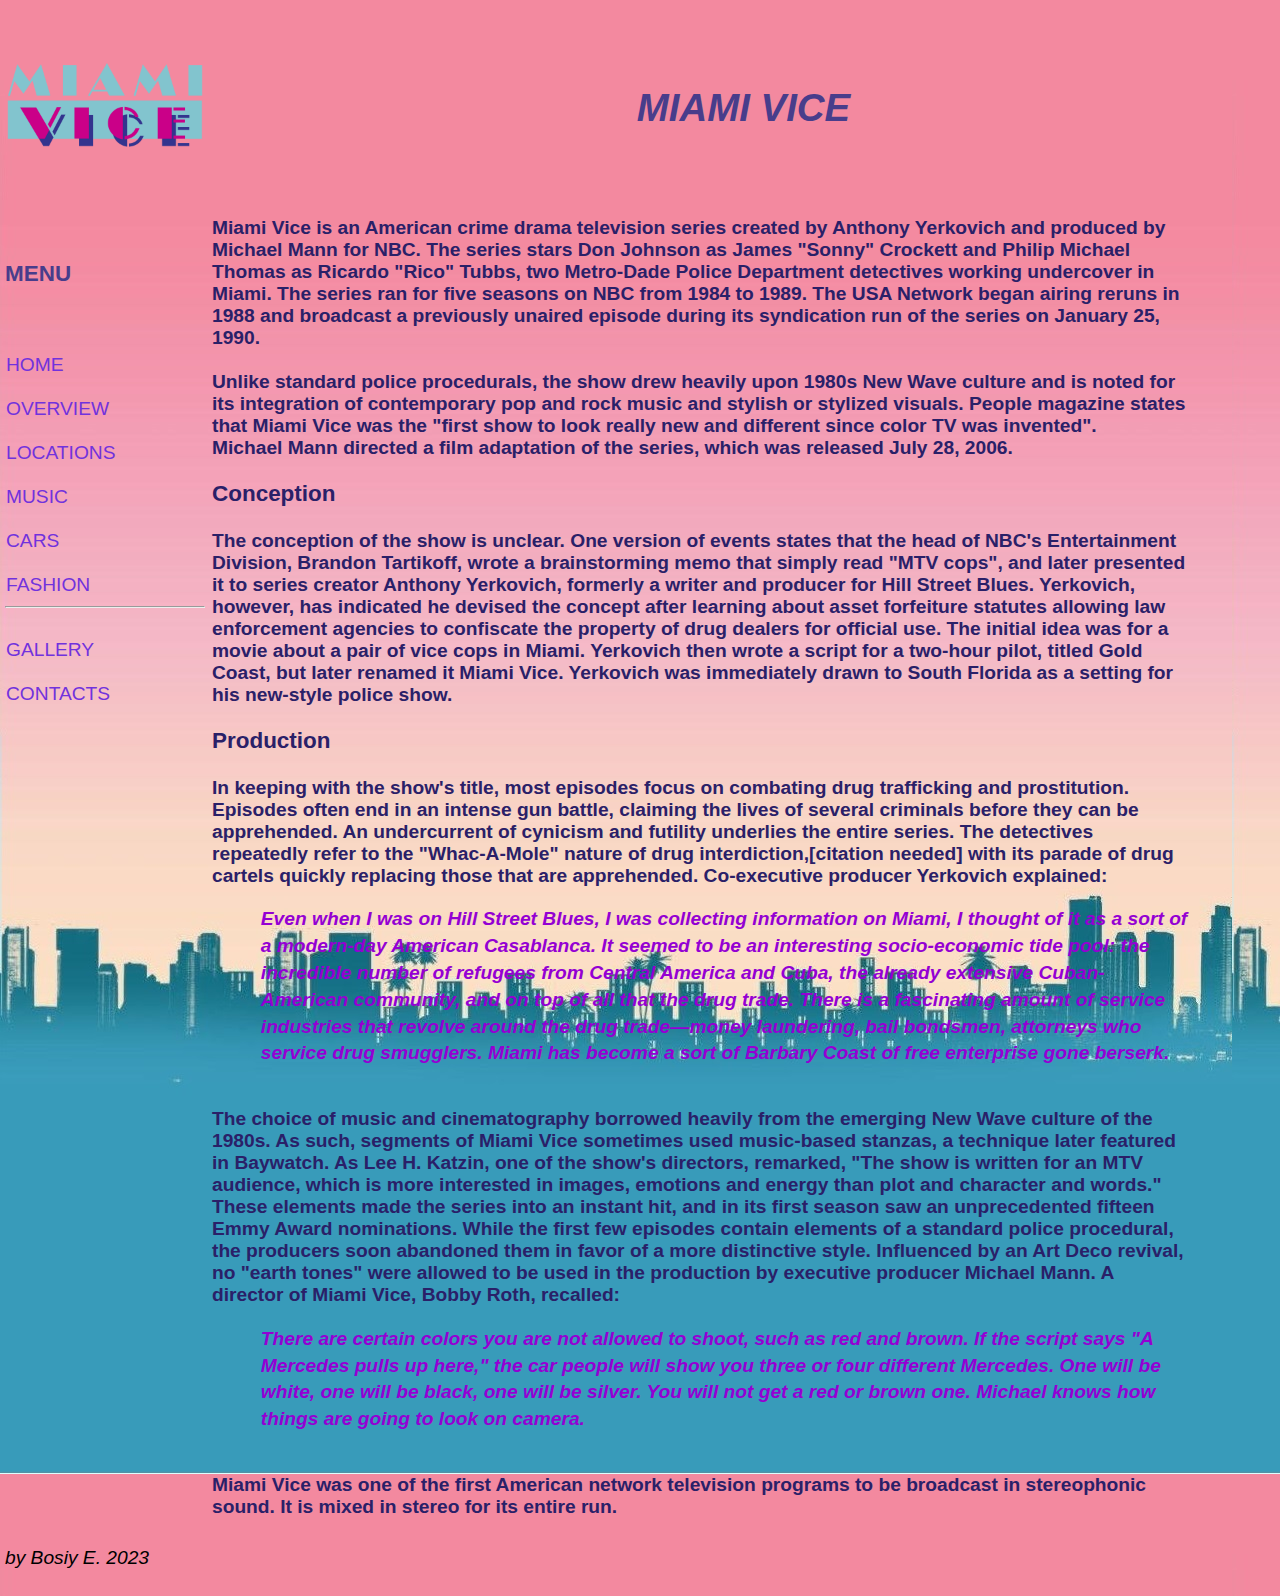
<file: index.html>
<!DOCTYPE html>
<html lang="en">
<head>
    <meta charset="UTF-8">
    <meta name="viewport" content="width=device-width, initial-scale=1.0">
    <title>Miami Vice</title>
    <link href="./style.css" type="text/css" rel="stylesheet">
</head>

<body background="./imeges/BG.jpg" text="#FFFFFF" link="#cc9900" vlink="#cccc00">
    <TABLE BORDER=0 ALIGN=CENTER WIDTH= "100%" HEIGHT= "800" CELLPADDING=2 CELLSPACING=3>
    <TR  HEIGHT= "100">  
        <TH WIDTH= "50"><img src="./imeges/logo.png" width="200" height="200"></TH> 
        <TH COLSPAN=2 style="font-style: italic; color: darkslateblue;"><h1>MIAMI VICE</h1></TH> 
    </TR>
    <TR  HEIGHT= "400"> 
    <TD VALIGN="TOP" style="color: darkslateblue;"><br> <h3>MENU</h3></br>
        <br> <A href= "./index.html">HOME</A></br>
        <br> <A href= "./pages/overview.html">OVERVIEW</A></br>
        <br> <A href= "./pages/locations.html">LOCATIONS</A></br>
        <br> <A href= "./pages/music.html">MUSIC</A></br>
        <br> <A href= "./pages/cars.html">CARS</A></br>
        <br> <A href= "./pages/fashion.html">FASHION</A></br>
        <HR size=2 width=?100%?>
        <br> <A href= "./pages/gallery.html">GALLERY</A></br>
        <br> <A href= "./pages/contacts.html">CONTACTS</A></br>
    </TD> 
        <TH style="color: rgb(42, 32, 104); text-align: left;"> 
        Miami Vice is an American crime drama television series created by Anthony Yerkovich and produced by Michael Mann for NBC. The series stars Don Johnson as James "Sonny" Crockett and Philip Michael Thomas as Ricardo "Rico" Tubbs, two Metro-Dade Police Department detectives working undercover in Miami. The series ran for five seasons on NBC from 1984 to 1989. The USA Network began airing reruns in 1988 and broadcast a previously unaired episode during its syndication run of the series on January 25, 1990.
        <br>
        <br>
        Unlike standard police procedurals, the show drew heavily upon 1980s New Wave culture and is noted for its integration of contemporary pop and rock music and stylish or stylized visuals. People magazine states that Miami Vice was the "first show to look really new and different since color TV was invented".
        <br>
        Michael Mann directed a film adaptation of the series, which was released July 28, 2006.
        <br>
        <h3>Conception</h3> 
        The conception of the show is unclear. One version of events states that the head of NBC's Entertainment Division, Brandon Tartikoff, wrote a brainstorming memo that simply read "MTV cops", and later presented it to series creator Anthony Yerkovich, formerly a writer and producer for Hill Street Blues. Yerkovich, however, has indicated he devised the concept after learning about asset forfeiture statutes allowing law enforcement agencies to confiscate the property of drug dealers for official use. The initial idea was for a movie about a pair of vice cops in Miami. Yerkovich then wrote a script for a two-hour pilot, titled Gold Coast, but later renamed it Miami Vice. Yerkovich was immediately drawn to South Florida as a setting for his new-style police show.
        <br>
        <h3>Production</h3>
        In keeping with the show's title, most episodes focus on combating drug trafficking and prostitution. Episodes often end in an intense gun battle, claiming the lives of several criminals before they can be apprehended. An undercurrent of cynicism and futility underlies the entire series. The detectives repeatedly refer to the "Whac-A-Mole" nature of drug interdiction,[citation needed] with its parade of drug cartels quickly replacing those that are apprehended. Co-executive producer Yerkovich explained:
        <br>
        <p style="color:darkviolet; padding-left: 5%; font-style: italic;">Even when I was on Hill Street Blues, I was collecting information on Miami, I thought of it as a sort of a modern-day American Casablanca. It seemed to be an interesting socio-economic tide pool: the incredible number of refugees from Central America and Cuba, the already extensive Cuban-American community, and on top of all that the drug trade. There is a fascinating amount of service industries that revolve around the drug trade—money laundering, bail bondsmen, attorneys who service drug smugglers. Miami has become a sort of Barbary Coast of free enterprise gone berserk.</p>
        <br>
        The choice of music and cinematography borrowed heavily from the emerging New Wave culture of the 1980s. As such, segments of Miami Vice sometimes used music-based stanzas, a technique later featured in Baywatch. As Lee H. Katzin, one of the show's directors, remarked, "The show is written for an MTV audience, which is more interested in images, emotions and energy than plot and character and words." These elements made the series into an instant hit, and in its first season saw an unprecedented fifteen Emmy Award nominations. While the first few episodes contain elements of a standard police procedural, the producers soon abandoned them in favor of a more distinctive style. Influenced by an Art Deco revival, no "earth tones" were allowed to be used in the production by executive producer Michael Mann. A director of Miami Vice, Bobby Roth, recalled:
        <br>
        <p style="color:darkviolet; padding-left: 5%; font-style: italic;">There are certain colors you are not allowed to shoot, such as red and brown. If the script says "A Mercedes pulls up here," the car people will show you three or four different Mercedes. One will be white, one will be black, one will be silver. You will not get a red or brown one. Michael knows how things are going to look on camera.</p>
        <br>
        Miami Vice was one of the first American network television programs to be broadcast in stereophonic sound. It is mixed in stereo for its entire run.
        <br>
        </TH> <TD WIDTH= "80">

    </TD> </TR>
<TR  HEIGHT= "50"> 
    <TD COLSPAN=5 VALIGN="TOP" style="color: rgb(0, 0, 0); font-style: italic;"><br>by Bosiy E. 2023
        <br>
        <br>    
    </TD> 
 </TR>
</TABLE>
</BODY>
</HTML>
</file>
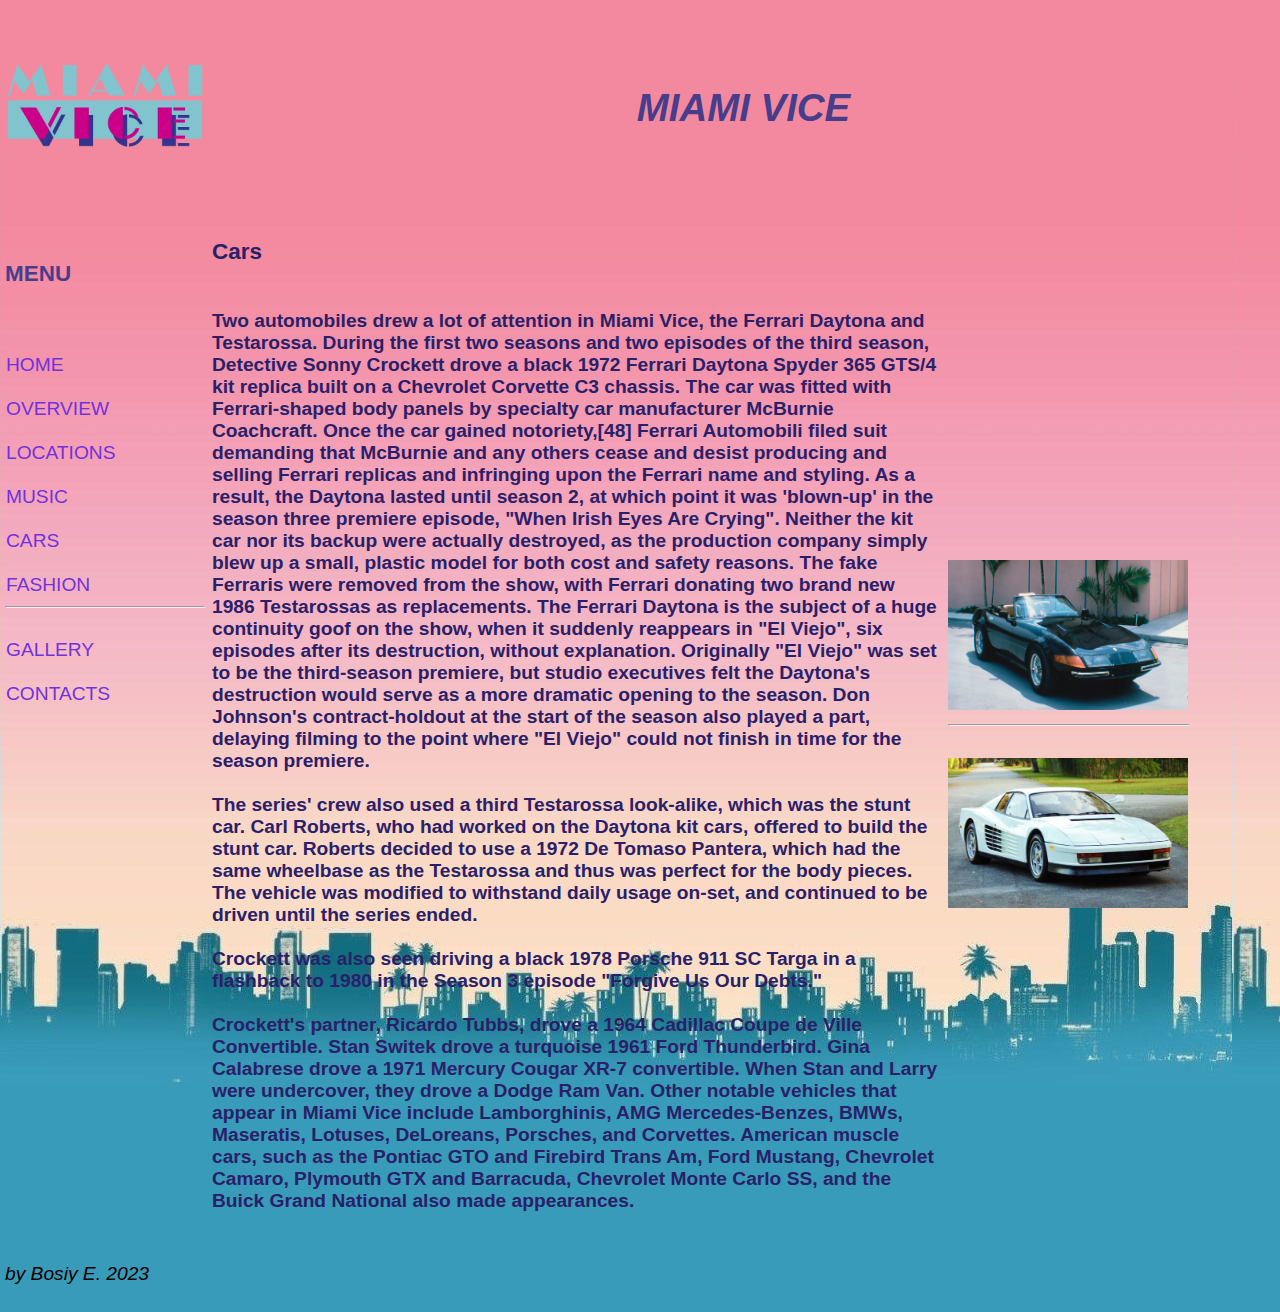
<file: pages/cars.html>
<!DOCTYPE html>
<html lang="en">
<head>
    <meta charset="UTF-8">
    <meta name="viewport" content="width=device-width, initial-scale=1.0">
    <title>Miami Vice</title>
    <link href="../style.css" type="text/css" rel="stylesheet">
</head>

<body background="../imeges/BG.jpg" text="#FFFFFF" link="#cc9900" vlink="#cccc00">
    <TABLE BORDER=0 ALIGN=CENTER WIDTH= "100%" HEIGHT= "800" CELLPADDING=2 CELLSPACING=3>
<TR  HEIGHT= "100">  
        <TH WIDTH= "50"><img src="../imeges/logo.png" width="200" height="200"></TH> 
        <TH COLSPAN=3 style="font-style: italic; color: darkslateblue;"><h1>MIAMI VICE</h1></TH> 
</TR>
<TR  HEIGHT= "400"> 
    <TD VALIGN="TOP" style="color: darkslateblue;"><br> <h3>MENU</h3></br>
        <br> <A href= "../index.html">HOME</A></br>
        <br> <A href= "../pages/overview.html">OVERVIEW</A></br>
        <br> <A href= "../pages/locations.html">LOCATIONS</A></br>
        <br> <A href= "../pages/music.html">MUSIC</A></br>
        <br> <A href= "../pages/cars.html">CARS</A></br>
        <br> <A href= "../pages/fashion.html">FASHION</A></br>
        <HR size=2 width=?100%?>
        <br> <A href= "../pages/gallery.html">GALLERY</A></br>
        <br> <A href= "../pages/contacts.html">CONTACTS</A></br>
    </TD> 
    <TH style="color: rgb(42, 32, 104); text-align: left;"> <h3>Cars</h3>
        <br>
        Two automobiles drew a lot of attention in Miami Vice, the Ferrari Daytona and Testarossa. During the first two seasons and two episodes of the third season, Detective Sonny Crockett drove a black 1972 Ferrari Daytona Spyder 365 GTS/4 kit replica built on a Chevrolet Corvette C3 chassis. The car was fitted with Ferrari-shaped body panels by specialty car manufacturer McBurnie Coachcraft. Once the car gained notoriety,[48] Ferrari Automobili filed suit demanding that McBurnie and any others cease and desist producing and selling Ferrari replicas and infringing upon the Ferrari name and styling. As a result, the Daytona lasted until season 2, at which point it was 'blown-up' in the season three premiere episode, "When Irish Eyes Are Crying". Neither the kit car nor its backup were actually destroyed, as the production company simply blew up a small, plastic model for both cost and safety reasons. The fake Ferraris were removed from the show, with Ferrari donating two brand new 1986 Testarossas as replacements. The Ferrari Daytona is the subject of a huge continuity goof on the show, when it suddenly reappears in "El Viejo", six episodes after its destruction, without explanation. Originally "El Viejo" was set to be the third-season premiere, but studio executives felt the Daytona's destruction would serve as a more dramatic opening to the season. Don Johnson's contract-holdout at the start of the season also played a part, delaying filming to the point where "El Viejo" could not finish in time for the season premiere.
        <br>
        <br>
        The series' crew also used a third Testarossa look-alike, which was the stunt car. Carl Roberts, who had worked on the Daytona kit cars, offered to build the stunt car. Roberts decided to use a 1972 De Tomaso Pantera, which had the same wheelbase as the Testarossa and thus was perfect for the body pieces. The vehicle was modified to withstand daily usage on-set, and continued to be driven until the series ended.
        <br>
        <br>
        Crockett was also seen driving a black 1978 Porsche 911 SC Targa in a flashback to 1980 in the Season 3 episode "Forgive Us Our Debts."
        <br>
        <br>
        Crockett's partner, Ricardo Tubbs, drove a 1964 Cadillac Coupe de Ville Convertible. Stan Switek drove a turquoise 1961 Ford Thunderbird. Gina Calabrese drove a 1971 Mercury Cougar XR-7 convertible. When Stan and Larry were undercover, they drove a Dodge Ram Van. Other notable vehicles that appear in Miami Vice include Lamborghinis, AMG Mercedes-Benzes, BMWs, Maseratis, Lotuses, DeLoreans, Porsches, and Corvettes. American muscle cars, such as the Pontiac GTO and Firebird Trans Am, Ford Mustang, Chevrolet Camaro, Plymouth GTX and Barracuda, Chevrolet Monte Carlo SS, and the Buick Grand National also made appearances.
        <br>
        <br>
    </TH> 
    <th width="100"> 
    <br>
    <img src="../imeges/daytona.jpg" width="240" height="150">
    <br>
    <hr size="2" width="100%">
    <br>
    <img src="../imeges/testa.jpg" width="240" height="150">
    <br>
    </th>
    <TD WIDTH= "80">
    </TD> 
</TR>
<TR  HEIGHT= "50"> 
    <TD COLSPAN=5 VALIGN="TOP" style="color: rgb(0, 0, 0); font-style: italic;"><br>by Bosiy E. 2023
        <br>
        <br>    
        </TD> 
</TR>
</TABLE>
</BODY>
</HTML>
</file>
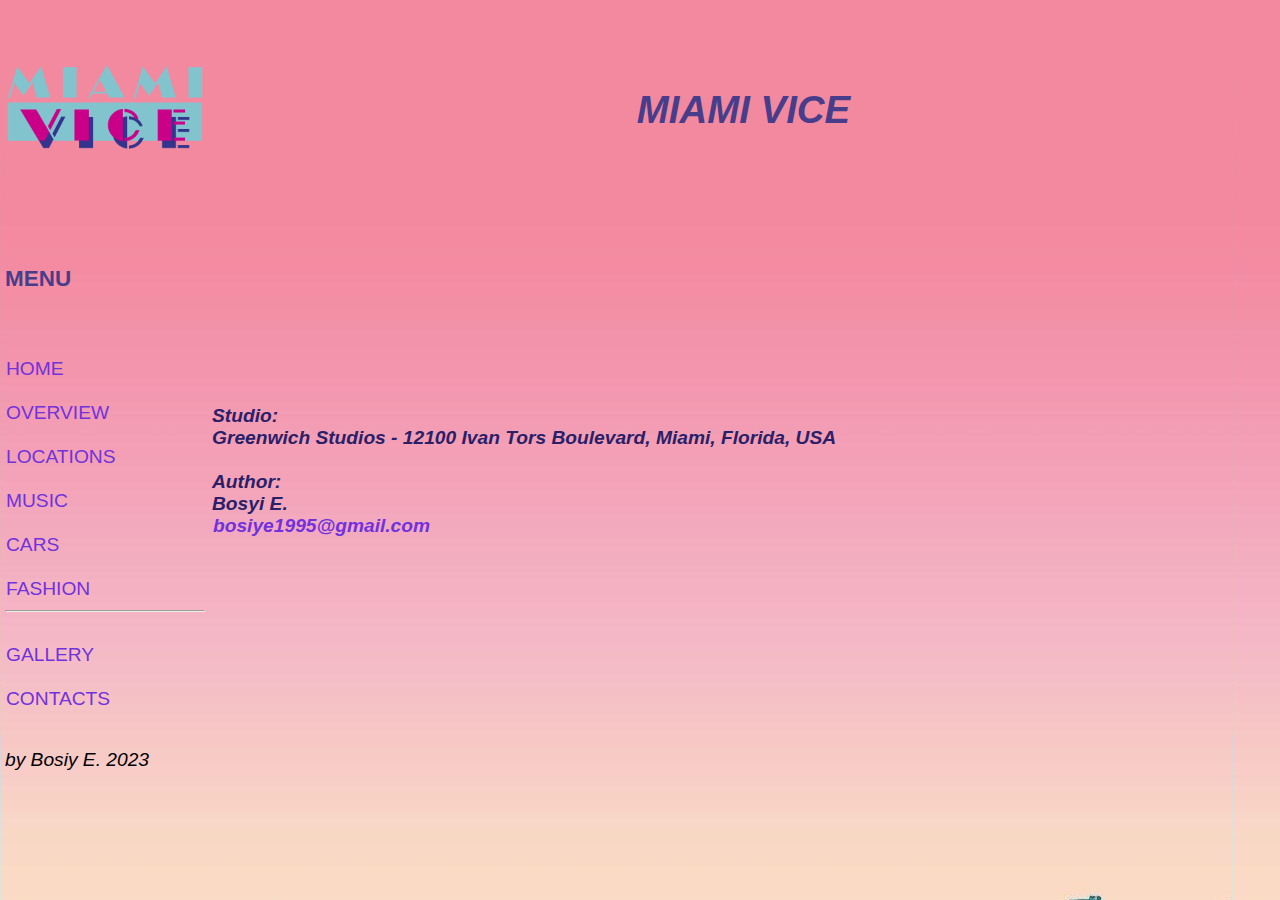
<file: pages/contacts.html>
<!DOCTYPE html>
<html lang="en">
<head>
    <meta charset="UTF-8">
    <meta name="viewport" content="width=device-width, initial-scale=1.0">
    <title>Miami Vice</title>
    <link href="../style.css" type="text/css" rel="stylesheet">
</head>

<body background="../imeges/BG.jpg" text="#FFFFFF" link="#cc9900" vlink="#cccc00">
    <TABLE BORDER=0 ALIGN=CENTER WIDTH= "100%" HEIGHT= "800" CELLPADDING=2 CELLSPACING=3>
    <TR  HEIGHT= "100">  
        <TH WIDTH= "50"><img src="../imeges/logo.png" width="200" height="200"></TH> 
        <TH COLSPAN=2 style="font-style: italic; color: darkslateblue;"><h1>MIAMI VICE</h1></TH> 
    </TR>
    <TR  HEIGHT= "400"> 
    <TD VALIGN="TOP" style="color: darkslateblue;"><br> <h3>MENU</h3></br>
        <br> <A href= "../index.html">HOME</A></br>
        <br> <A href= "../pages/overview.html">OVERVIEW</A></br>
        <br> <A href= "../pages/locations.html">LOCATIONS</A></br>
        <br> <A href= "../pages/music.html">MUSIC</A></br>
        <br> <A href= "../pages/cars.html">CARS</A></br>
        <br> <A href= "../pages/fashion.html">FASHION</A></br>
        <HR size=2 width=?100%?>
        <br> <A href= "../pages/gallery.html">GALLERY</A></br>
        <br> <A href= "../pages/contacts.html">CONTACTS</A></br>
    </TD> 
        <TH style="color: rgb(42, 32, 104); text-align: left;"> 
        <br>
        <address>
            Studio:
            <br>
            Greenwich Studios - 12100 Ivan Tors Boulevard, Miami, Florida, USA
            <br>
            <br>
            Author:
            <br>
            Bosyi E.
            <br>
            <a href="mailto:bosiye1995@gmail.com">bosiye1995@gmail.com</a>
        </address>
        <br>
        </TH> <TD WIDTH= "80">

    </TD> </TR>
<TR  HEIGHT= "50"> 
    <TD COLSPAN=5 VALIGN="TOP" style="color: rgb(0, 0, 0); font-style: italic;"><br>by Bosiy E. 2023
        <br>
        <br>    
        </TD> 
</TABLE>
</BODY>
</HTML>
</file>
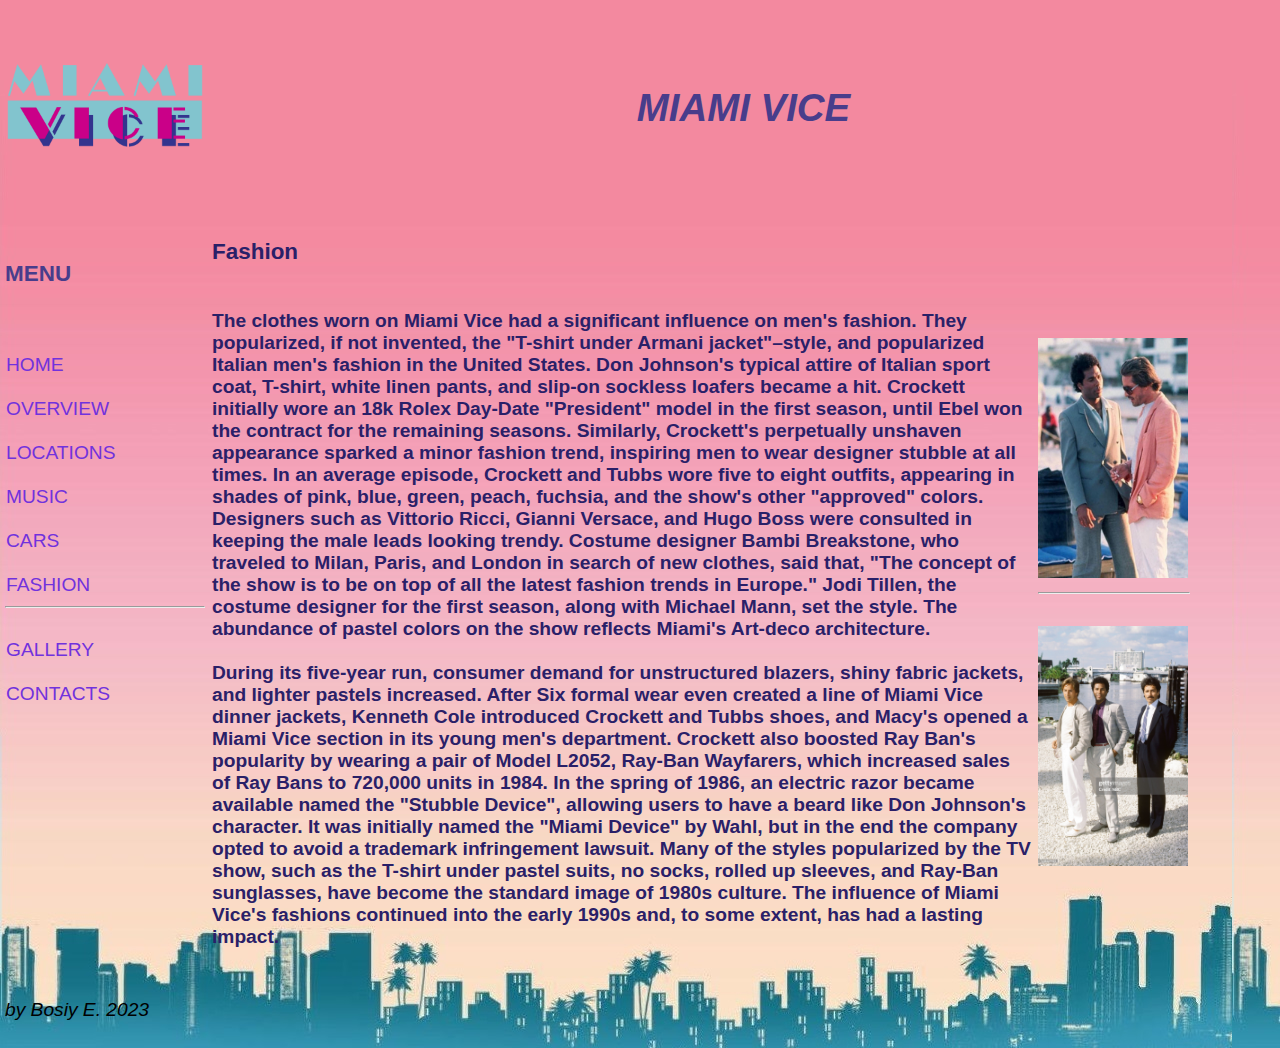
<file: pages/fashion.html>
<!DOCTYPE html>
<html lang="en">
<head>
    <meta charset="UTF-8">
    <meta name="viewport" content="width=device-width, initial-scale=1.0">
    <title>Miami Vice</title>
    <link href="../style.css" type="text/css" rel="stylesheet">
</head>

<body background="../imeges/BG.jpg" text="#FFFFFF" link="#cc9900" vlink="#cccc00">
    <TABLE BORDER=0 ALIGN=CENTER WIDTH= "100%" HEIGHT= "800" CELLPADDING=2 CELLSPACING=3>
    <TR  HEIGHT= "100">  
        <TH WIDTH= "50"><img src="../imeges/logo.png" width="200" height="200"></TH> 
        <TH COLSPAN=3 style="font-style: italic; color: darkslateblue;"><h1>MIAMI VICE</h1></TH> 
    </TR>
    <TR  HEIGHT= "400"> 
    <TD VALIGN="TOP" style="color: darkslateblue;"><br> <h3>MENU</h3></br>
        <br> <A href= "../index.html">HOME</A></br>
        <br> <A href= "../pages/overview.html">OVERVIEW</A></br>
        <br> <A href= "../pages/locations.html">LOCATIONS</A></br>
        <br> <A href= "../pages/music.html">MUSIC</A></br>
        <br> <A href= "../pages/cars.html">CARS</A></br>
        <br> <A href= "../pages/fashion.html">FASHION</A></br>
        <HR size=2 width=?100%?>
        <br> <A href= "../pages/gallery.html">GALLERY</A></br>
        <br> <A href= "../pages/contacts.html">CONTACTS</A></br>
    </TD> 
        <TH style="color: rgb(42, 32, 104); text-align: left;"> <h3>Fashion</h3>
            <br>
            The clothes worn on Miami Vice had a significant influence on men's fashion. They popularized, if not invented, the "T-shirt under Armani jacket"–style, and popularized Italian men's fashion in the United States. Don Johnson's typical attire of Italian sport coat, T-shirt, white linen pants, and slip-on sockless loafers became a hit. Crockett initially wore an 18k Rolex Day-Date "President" model in the first season, until Ebel won the contract for the remaining seasons. Similarly, Crockett's perpetually unshaven appearance sparked a minor fashion trend, inspiring men to wear designer stubble at all times. In an average episode, Crockett and Tubbs wore five to eight outfits, appearing in shades of pink, blue, green, peach, fuchsia, and the show's other "approved" colors. Designers such as Vittorio Ricci, Gianni Versace, and Hugo Boss were consulted in keeping the male leads looking trendy. Costume designer Bambi Breakstone, who traveled to Milan, Paris, and London in search of new clothes, said that, "The concept of the show is to be on top of all the latest fashion trends in Europe." Jodi Tillen, the costume designer for the first season, along with Michael Mann, set the style. The abundance of pastel colors on the show reflects Miami's Art-deco architecture.
            <br>
            <br>
            During its five-year run, consumer demand for unstructured blazers, shiny fabric jackets, and lighter pastels increased. After Six formal wear even created a line of Miami Vice dinner jackets, Kenneth Cole introduced Crockett and Tubbs shoes, and Macy's opened a Miami Vice section in its young men's department. Crockett also boosted Ray Ban's popularity by wearing a pair of Model L2052, Ray-Ban Wayfarers, which increased sales of Ray Bans to 720,000 units in 1984. In the spring of 1986, an electric razor became available named the "Stubble Device", allowing users to have a beard like Don Johnson's character. It was initially named the "Miami Device" by Wahl, but in the end the company opted to avoid a trademark infringement lawsuit. Many of the styles popularized by the TV show, such as the T-shirt under pastel suits, no socks, rolled up sleeves, and Ray-Ban sunglasses, have become the standard image of 1980s culture. The influence of Miami Vice's fashions continued into the early 1990s and, to some extent, has had a lasting impact.
            <br>
            <br>
        </TH>
        <th width="100"> 
            <br>
            <img src="../imeges/fash.jpg" width="150" height="240">
            <br>
            <hr size="2" width="100%">
            <br>
            <img src="../imeges/fash2.jpg" width="150" height="240">
            <br>
            </th> 
    <TD WIDTH= "80">
    </TD> </TR>
<TR  HEIGHT= "50"> 
    <TD COLSPAN=5 VALIGN="TOP" style="color: rgb(0, 0, 0); font-style: italic;"><br>by Bosiy E. 2023
        <br>
        <br>    
        </TD> 
</TR>
</TABLE>
</BODY>
</HTML>
</file>
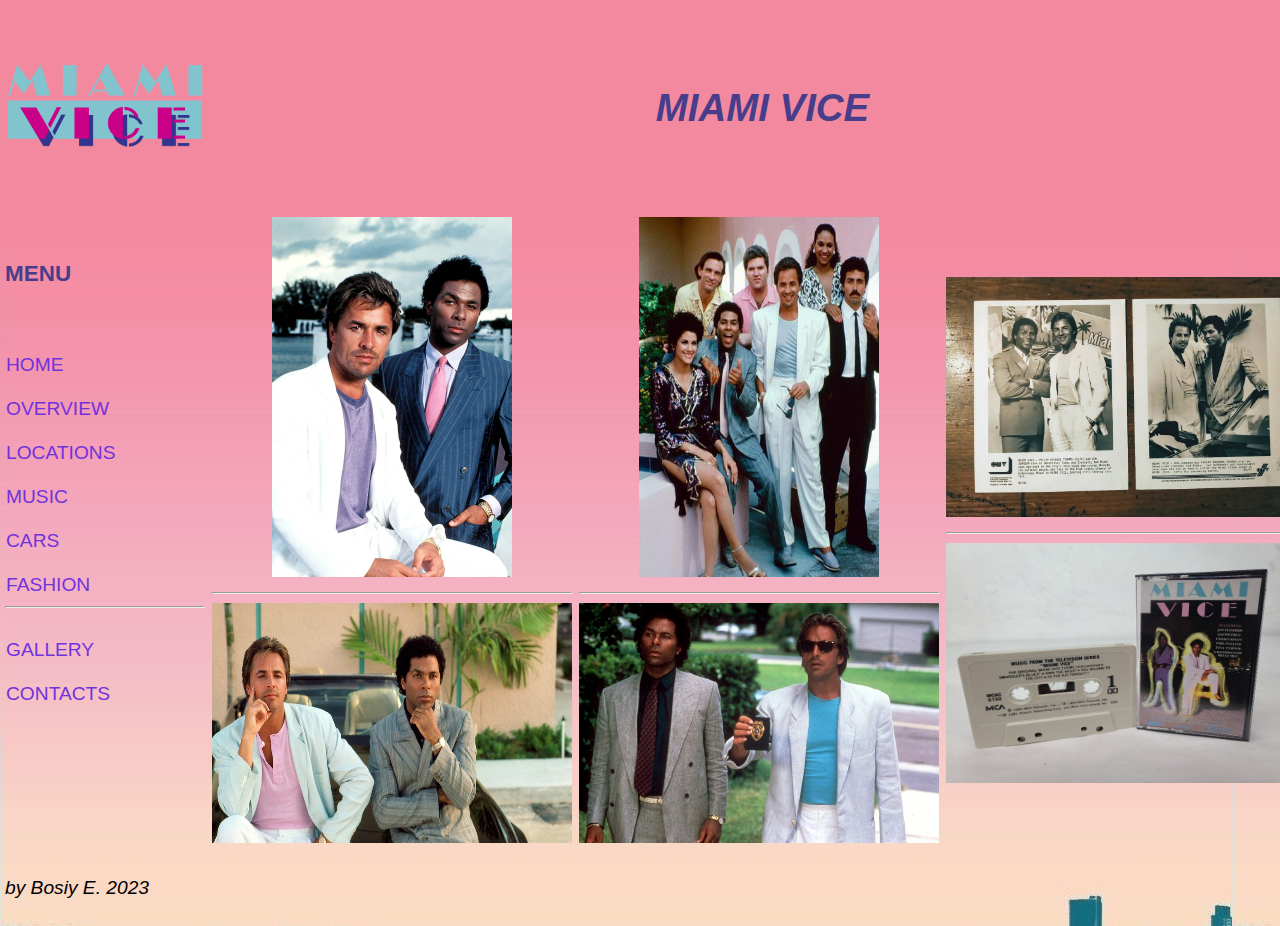
<file: pages/gallery.html>
<!DOCTYPE html>
<html lang="en">
<head>
    <meta charset="UTF-8">
    <meta name="viewport" content="width=device-width, initial-scale=1.0">
    <title>Miami Vice</title>
    <link href="../style.css" type="text/css" rel="stylesheet">
</head>

<body background="../imeges/BG.jpg" text="#FFFFFF" link="#cc9900" vlink="#cccc00">
    <TABLE BORDER=0 ALIGN=CENTER WIDTH= "100%" HEIGHT= "800" CELLPADDING=2 CELLSPACING=3>
    <TR  HEIGHT= "100">  
        <TH WIDTH= "50"><img src="../imeges/logo.png" width="200" height="200"></TH> 
        <TH COLSPAN=4 style="font-style: italic; color: darkslateblue;"><h1>MIAMI VICE</h1></TH> 
    </TR>
    <TR  HEIGHT= "400"> 
    <TD VALIGN="TOP" style="color: darkslateblue;"><br> <h3>MENU</h3></br>
        <br> <A href= "../index.html">HOME</A></br>
        <br> <A href= "../pages/overview.html">OVERVIEW</A></br>
        <br> <A href= "../pages/locations.html">LOCATIONS</A></br>
        <br> <A href= "../pages/music.html">MUSIC</A></br>
        <br> <A href= "../pages/cars.html">CARS</A></br>
        <br> <A href= "../pages/fashion.html">FASHION</A></br>
        <HR size=2 width=?100%?>
        <br> <A href= "../pages/gallery.html">GALLERY</A></br>
        <br> <A href= "../pages/contacts.html">CONTACTS</A></br>
    </TD> 
    <TH><img src="../imeges/g1.jpg" width="240" height="360">
        <HR size=2 width=?100%?>
        <img src="../imeges/g2.jpg" width="360" height="240">
    </TH>
    <TH><img src="../imeges/g4.jpg" width="240" height="360">
        <HR size=2 width=?100%?>
        <img src="../imeges/g3.jpg" width="360" height="240">
    </TH>
    <TH><img src="../imeges/g5.jpg" width="360" height="240">
        <HR size=2 width=?100%?>
        <img src="../imeges/g6.jpg" width="360" height="240">
    </TH>
    <TD WIDTH= "80">
    </TD> 
</TR>
<TR  HEIGHT= "50"> 
    <TD COLSPAN=5 VALIGN="TOP" style="color: rgb(0, 0, 0); font-style: italic;"><br>by Bosiy E. 2023
    <br>
    <br>    
    </TD> 
</TR>
</TABLE>
</BODY>
</HTML>
</file>
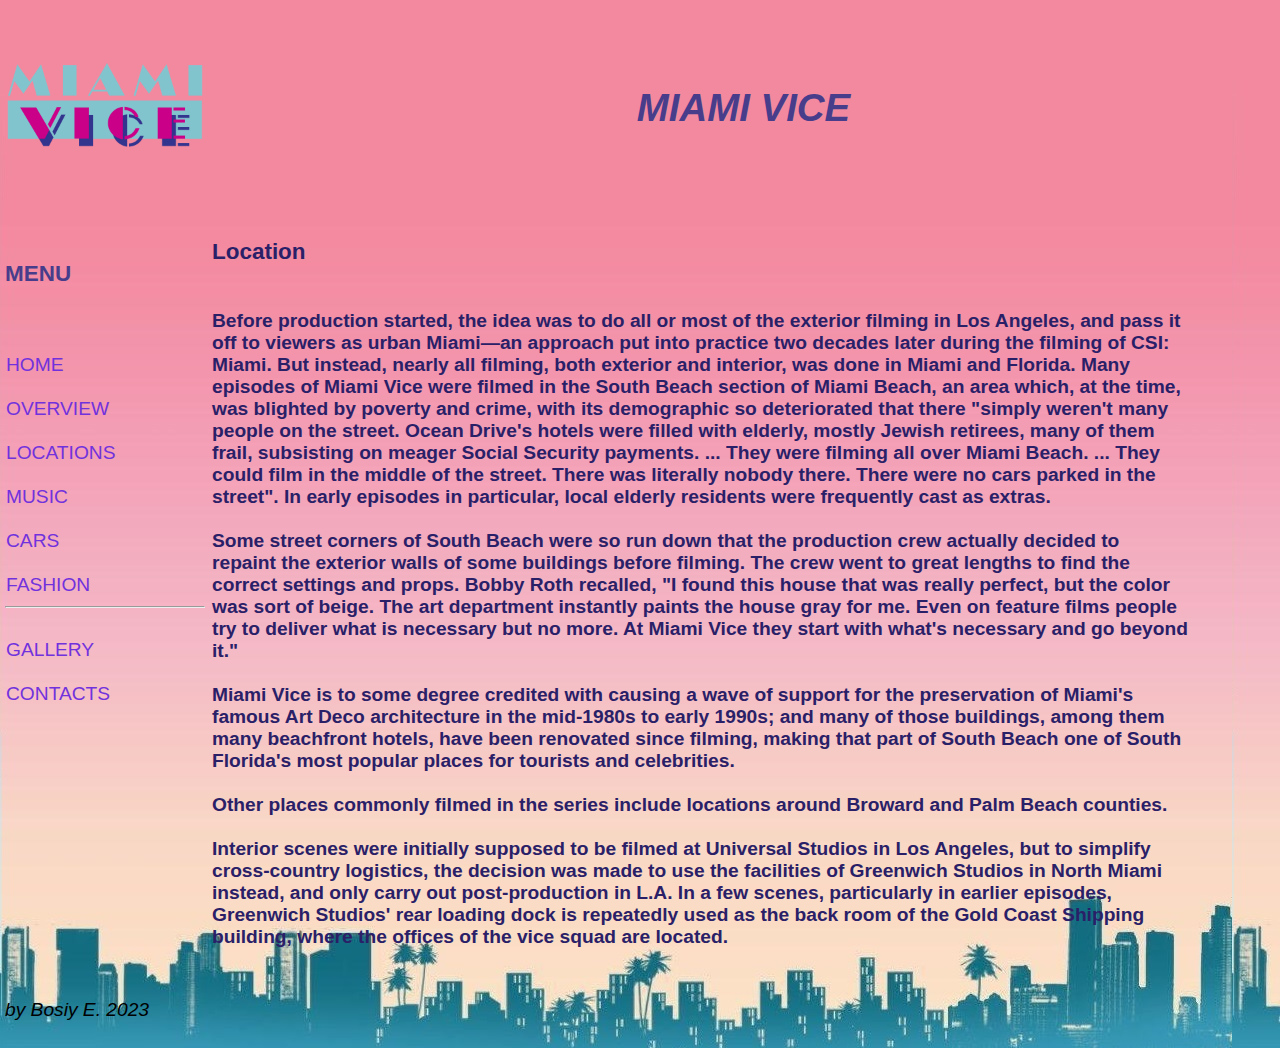
<file: pages/locations.html>
<!DOCTYPE html>
<html lang="en">
<head>
    <meta charset="UTF-8">
    <meta name="viewport" content="width=device-width, initial-scale=1.0">
    <title>Miami Vice</title>
    <link href="../style.css" type="text/css" rel="stylesheet">
</head>

<body background="../imeges/BG.jpg" text="#FFFFFF" link="#cc9900" vlink="#cccc00">
    <TABLE BORDER=0 ALIGN=CENTER WIDTH= "100%" HEIGHT= "800" CELLPADDING=2 CELLSPACING=3>
    <TR  HEIGHT= "100">  
        <TH WIDTH= "50"><img src="../imeges/logo.png" width="200" height="200"></TH> 
        <TH COLSPAN=2 style="font-style: italic; color: darkslateblue;"><h1>MIAMI VICE</h1></TH> 
    </TR>
    <TR  HEIGHT= "400"> 
    <TD VALIGN="TOP" style="color: darkslateblue;"><br> <h3>MENU</h3></br>
        <br> <A href= "../index.html">HOME</A></br>
        <br> <A href= "../pages/overview.html">OVERVIEW</A></br>
        <br> <A href= "../pages/locations.html">LOCATIONS</A></br>
        <br> <A href= "../pages/music.html">MUSIC</A></br>
        <br> <A href= "../pages/cars.html">CARS</A></br>
        <br> <A href= "../pages/fashion.html">FASHION</A></br>
        <HR size=2 width=?100%?>
        <br> <A href= "../pages/gallery.html">GALLERY</A></br>
        <br> <A href= "../pages/contacts.html">CONTACTS</A></br>
    </TD> 
        <TH style="color: rgb(42, 32, 104); text-align: left;"> <h3>Location</h3>
            <br>
            Before production started, the idea was to do all or most of the exterior filming in Los Angeles, and pass it off to viewers as urban Miami—an approach put into practice two decades later during the filming of CSI: Miami. But instead, nearly all filming, both exterior and interior, was done in Miami and Florida. Many episodes of Miami Vice were filmed in the South Beach section of Miami Beach, an area which, at the time, was blighted by poverty and crime, with its demographic so deteriorated that there "simply weren't many people on the street. Ocean Drive's hotels were filled with elderly, mostly Jewish retirees, many of them frail, subsisting on meager Social Security payments. ... They were filming all over Miami Beach. ... They could film in the middle of the street. There was literally nobody there. There were no cars parked in the street". In early episodes in particular, local elderly residents were frequently cast as extras.
            <br>
            <br>
            Some street corners of South Beach were so run down that the production crew actually decided to repaint the exterior walls of some buildings before filming. The crew went to great lengths to find the correct settings and props. Bobby Roth recalled, "I found this house that was really perfect, but the color was sort of beige. The art department instantly paints the house gray for me. Even on feature films people try to deliver what is necessary but no more. At Miami Vice they start with what's necessary and go beyond it."
            <br>
            <br>
            Miami Vice is to some degree credited with causing a wave of support for the preservation of Miami's famous Art Deco architecture in the mid-1980s to early 1990s; and many of those buildings, among them many beachfront hotels, have been renovated since filming, making that part of South Beach one of South Florida's most popular places for tourists and celebrities.
            <br>
            <br>
            Other places commonly filmed in the series include locations around Broward and Palm Beach counties.
            <br>
            <br>
            Interior scenes were initially supposed to be filmed at Universal Studios in Los Angeles, but to simplify cross-country logistics, the decision was made to use the facilities of Greenwich Studios in North Miami instead, and only carry out post-production in L.A. In a few scenes, particularly in earlier episodes, Greenwich Studios' rear loading dock is repeatedly used as the back room of the Gold Coast Shipping building, where the offices of the vice squad are located.
            <br>
            <br>
        </TH> <TD WIDTH= "80">

    </TD> </TR>
<TR  HEIGHT= "50"> 
    <TD COLSPAN=5 VALIGN="TOP" style="color: rgb(0, 0, 0); font-style: italic;"><br>by Bosiy E. 2023
        <br>
        <br>    
    </TD> 
</TR>
</TABLE>
</BODY>
</HTML>
</file>
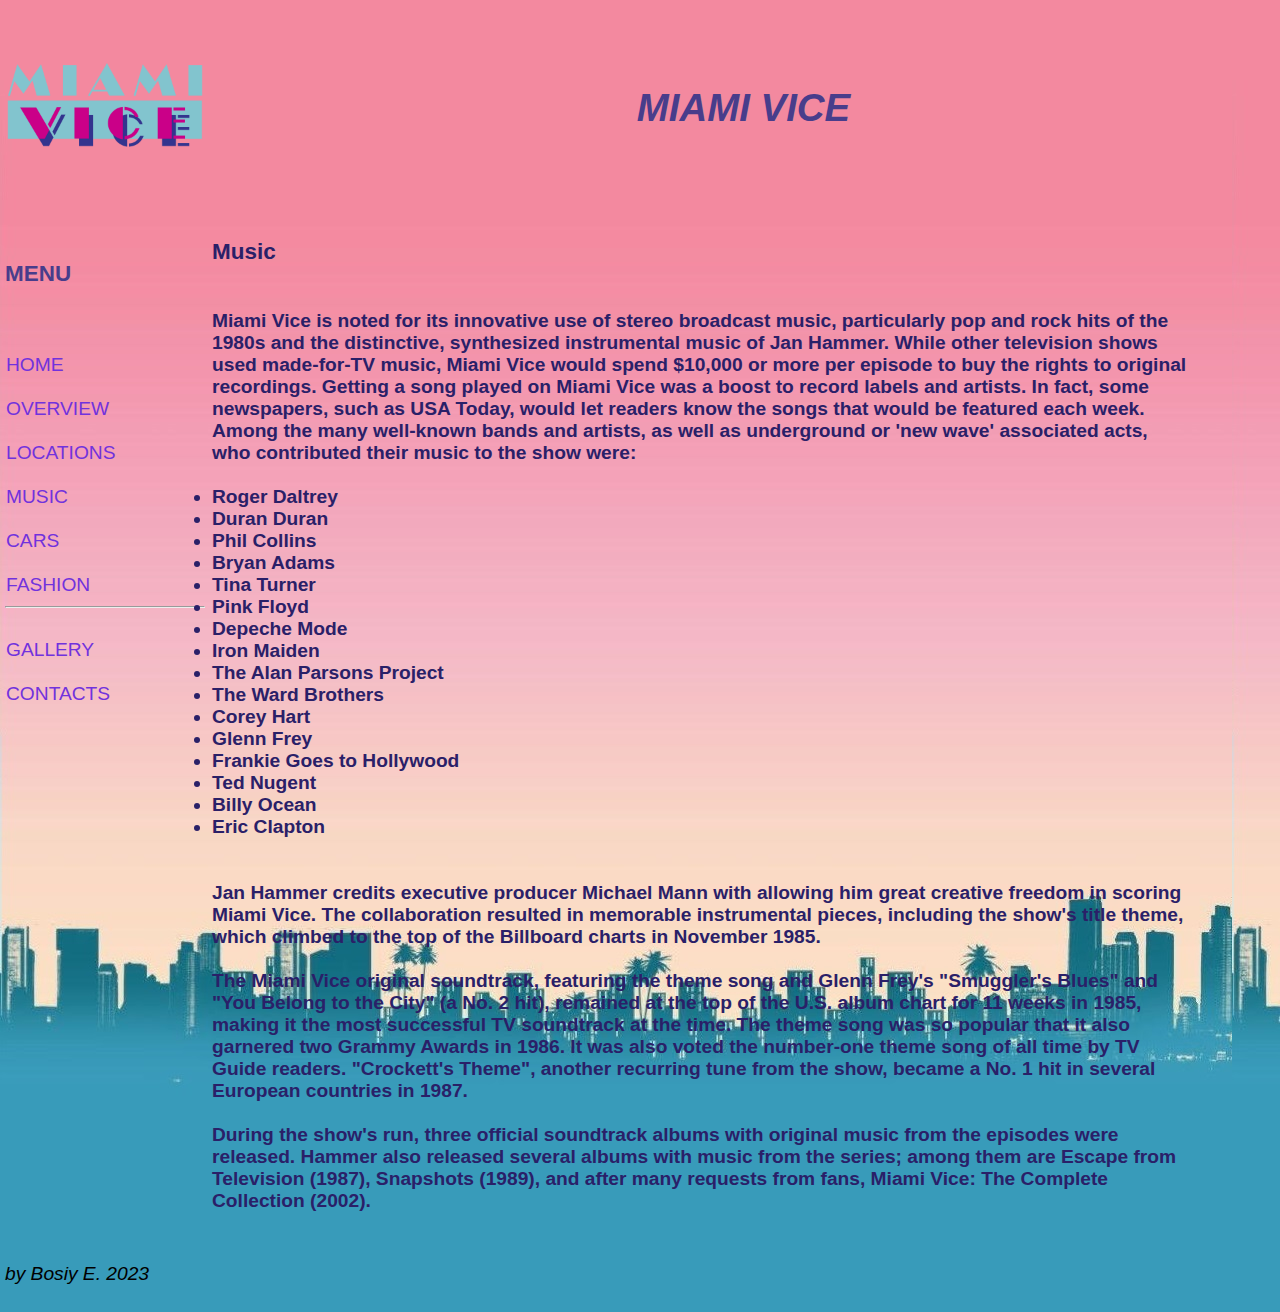
<file: pages/music.html>
<!DOCTYPE html>
<html lang="en">
<head>
    <meta charset="UTF-8">
    <meta name="viewport" content="width=device-width, initial-scale=1.0">
    <title>Miami Vice</title>
    <link href="../style.css" type="text/css" rel="stylesheet">
</head>

<body background="../imeges/BG.jpg" text="#FFFFFF" link="#cc9900" vlink="#cccc00">
    <TABLE BORDER=0 ALIGN=CENTER WIDTH= "100%" HEIGHT= "800" CELLPADDING=2 CELLSPACING=3>
    <TR  HEIGHT= "100">  
        <TH WIDTH= "50"><img src="../imeges/logo.png" width="200" height="200"></TH> 
        <TH COLSPAN=2 style="font-style: italic; color: darkslateblue;"><h1>MIAMI VICE</h1></TH> 
    </TR>
    <TR  HEIGHT= "400"> 
    <TD VALIGN="TOP" style="color: darkslateblue;"><br> <h3>MENU</h3></br>
        <br> <A href= "../index.html">HOME</A></br>
        <br> <A href= "../pages/overview.html">OVERVIEW</A></br>
        <br> <A href= "../pages/locations.html">LOCATIONS</A></br>
        <br> <A href= "../pages/music.html">MUSIC</A></br>
        <br> <A href= "../pages/cars.html">CARS</A></br>
        <br> <A href= "../pages/fashion.html">FASHION</A></br>
        <HR size=2 width=?100%?>
        <br> <A href= "../pages/gallery.html">GALLERY</A></br>
        <br> <A href= "../pages/contacts.html">CONTACTS</A></br>
    </TD> 
        <TH style="color: rgb(42, 32, 104); text-align: left;"> <h3>Music</h3>
            <br> 
            Miami Vice is noted for its innovative use of stereo broadcast music, particularly pop and rock hits of the 1980s and the distinctive, synthesized instrumental music of Jan Hammer. While other television shows used made-for-TV music, Miami Vice would spend $10,000 or more per episode to buy the rights to original recordings. Getting a song played on Miami Vice was a boost to record labels and artists. In fact, some newspapers, such as USA Today, would let readers know the songs that would be featured each week. Among the many well-known bands and artists, as well as underground or 'new wave' associated acts, who contributed their music to the show were:
            <br>
            <br>
                <li>Roger Daltrey</li>
                <li>Duran Duran</li>
                <li>Phil Collins</li>
                <li>Bryan Adams</li>
                <li>Tina Turner</li>
                <li>Pink Floyd</li>
                <li>Depeche Mode</li>
                <li>Iron Maiden</li>
                <li>The Alan Parsons Project</li>
                <li>The Ward Brothers</li>
                <li>Corey Hart</li>
                <li>Glenn Frey</li>
                <li>Frankie Goes to Hollywood</li>
                <li>Ted Nugent</li>
                <li>Billy Ocean</li>
                <li>Eric Clapton</li>
            <br>
            <br>
            Jan Hammer credits executive producer Michael Mann with allowing him great creative freedom in scoring Miami Vice. The collaboration resulted in memorable instrumental pieces, including the show's title theme, which climbed to the top of the Billboard charts in November 1985.
            <br>
            <br>
            The Miami Vice original soundtrack, featuring the theme song and Glenn Frey's "Smuggler's Blues" and "You Belong to the City" (a No. 2 hit), remained at the top of the U.S. album chart for 11 weeks in 1985, making it the most successful TV soundtrack at the time. The theme song was so popular that it also garnered two Grammy Awards in 1986. It was also voted the number-one theme song of all time by TV Guide readers. "Crockett's Theme", another recurring tune from the show, became a No. 1 hit in several European countries in 1987.
            <br>
            <br>
            During the show's run, three official soundtrack albums with original music from the episodes were released. Hammer also released several albums with music from the series; among them are Escape from Television (1987), Snapshots (1989), and after many requests from fans, Miami Vice: The Complete Collection (2002).
            <br>
            <br>
        </TH> <TD WIDTH= "80">

    </TD> </TR>
<TR  HEIGHT= "50"> 
    <TD COLSPAN=5 VALIGN="TOP" style="color: rgb(0, 0, 0); font-style: italic;"><br>by Bosiy E. 2023
        <br>
        <br>    
    </TD>  
</TR>
</TABLE>
</BODY>
</HTML>
</file>
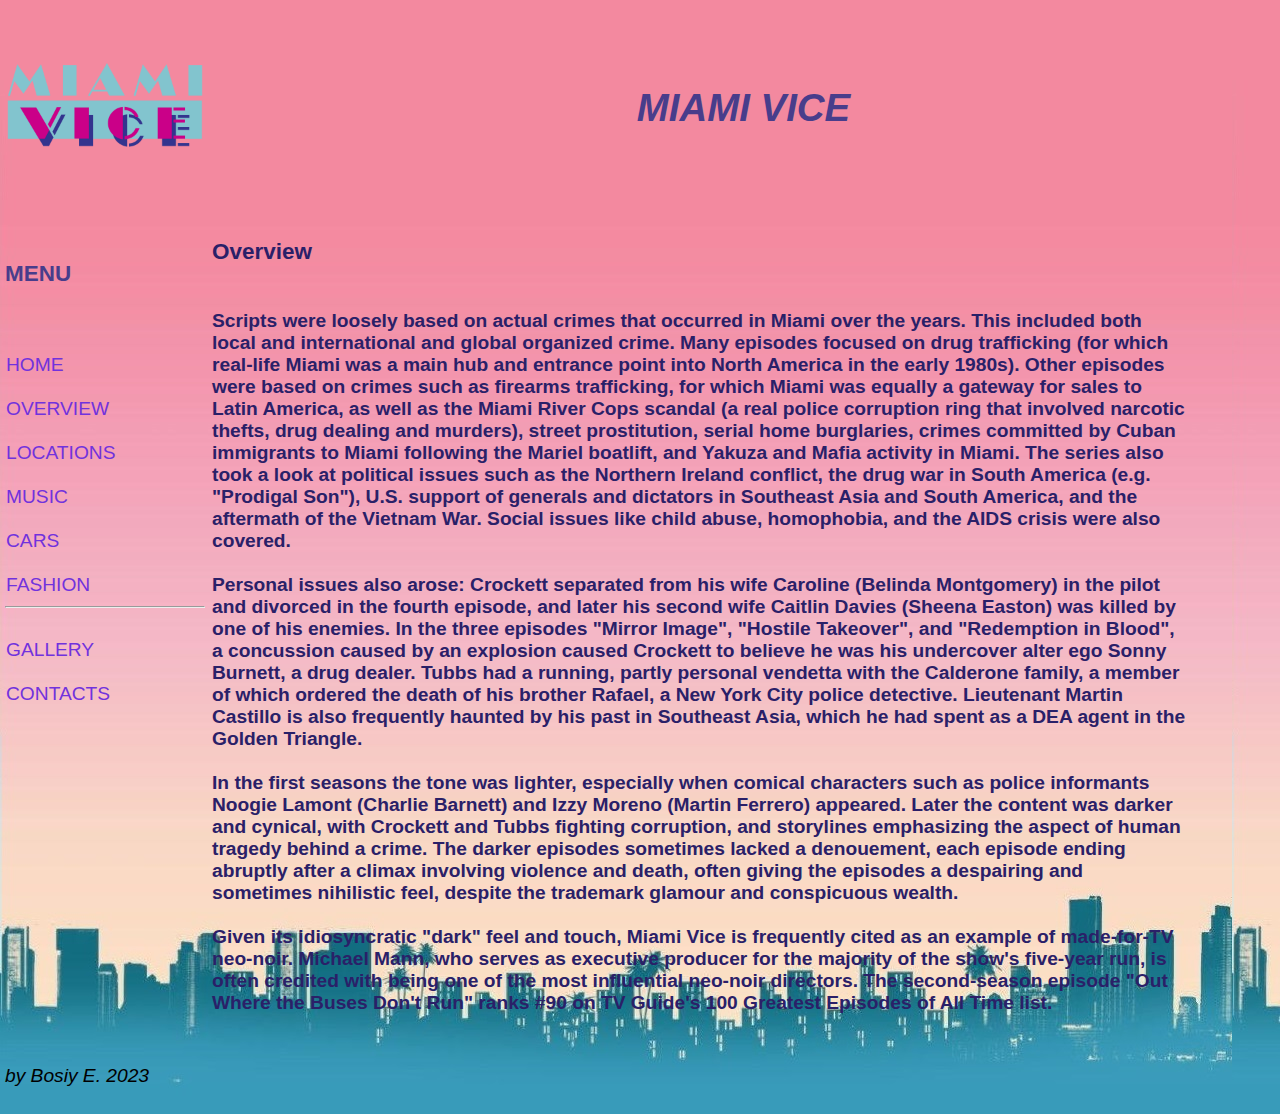
<file: pages/overview.html>
<!DOCTYPE html>
<html lang="en">
<head>
    <meta charset="UTF-8">
    <meta name="viewport" content="width=device-width, initial-scale=1.0">
    <title>Miami Vice</title>
    <link href="../style.css" type="text/css" rel="stylesheet">
</head>

<body background="../imeges/BG.jpg" text="#FFFFFF" link="#cc9900" vlink="#cccc00">
    <TABLE BORDER=0 ALIGN=CENTER WIDTH= "100%" HEIGHT= "800" CELLPADDING=2 CELLSPACING=3>
    <TR  HEIGHT= "100">  
        <TH WIDTH= "50"><img src="../imeges/logo.png" width="200" height="200"></TH> 
        <TH COLSPAN=2 style="font-style: italic; color: darkslateblue;"><h1>MIAMI VICE</h1></TH> 
    </TR>
    <TR  HEIGHT= "400"> 
    <TD VALIGN="TOP" style="color: darkslateblue;"><br> <h3>MENU</h3></br>
        <br> <A href= "../index.html">HOME</A></br>
        <br> <A href= "../pages/overview.html">OVERVIEW</A></br>
        <br> <A href= "../pages/locations.html">LOCATIONS</A></br>
        <br> <A href= "../pages/music.html">MUSIC</A></br>
        <br> <A href= "../pages/cars.html">CARS</A></br>
        <br> <A href= "../pages/fashion.html">FASHION</A></br>
        <HR size=2 width=?100%?>
        <br> <A href= "../pages/gallery.html">GALLERY</A></br>
        <br> <A href= "../pages/contacts.html">CONTACTS</A></br>
    </TD> 
        <TH style="color: rgb(42, 32, 104); text-align: left;"> <h3>Overview</h3>
            <br>
            Scripts were loosely based on actual crimes that occurred in Miami over the years. This included both local and international and global organized crime. Many episodes focused on drug trafficking (for which real-life Miami was a main hub and entrance point into North America in the early 1980s). Other episodes were based on crimes such as firearms trafficking, for which Miami was equally a gateway for sales to Latin America, as well as the Miami River Cops scandal (a real police corruption ring that involved narcotic thefts, drug dealing and murders), street prostitution, serial home burglaries, crimes committed by Cuban immigrants to Miami following the Mariel boatlift, and Yakuza and Mafia activity in Miami. The series also took a look at political issues such as the Northern Ireland conflict, the drug war in South America (e.g. "Prodigal Son"), U.S. support of generals and dictators in Southeast Asia and South America, and the aftermath of the Vietnam War. Social issues like child abuse, homophobia, and the AIDS crisis were also covered.
            <br>
            <br>
            Personal issues also arose: Crockett separated from his wife Caroline (Belinda Montgomery) in the pilot and divorced in the fourth episode, and later his second wife Caitlin Davies (Sheena Easton) was killed by one of his enemies. In the three episodes "Mirror Image", "Hostile Takeover", and "Redemption in Blood", a concussion caused by an explosion caused Crockett to believe he was his undercover alter ego Sonny Burnett, a drug dealer. Tubbs had a running, partly personal vendetta with the Calderone family, a member of which ordered the death of his brother Rafael, a New York City police detective. Lieutenant Martin Castillo is also frequently haunted by his past in Southeast Asia, which he had spent as a DEA agent in the Golden Triangle.
            <br>
            <br>
            In the first seasons the tone was lighter, especially when comical characters such as police informants Noogie Lamont (Charlie Barnett) and Izzy Moreno (Martin Ferrero) appeared. Later the content was darker and cynical, with Crockett and Tubbs fighting corruption, and storylines emphasizing the aspect of human tragedy behind a crime. The darker episodes sometimes lacked a denouement, each episode ending abruptly after a climax involving violence and death, often giving the episodes a despairing and sometimes nihilistic feel, despite the trademark glamour and conspicuous wealth.
            <br>
            <br>
            Given its idiosyncratic "dark" feel and touch, Miami Vice is frequently cited as an example of made-for-TV neo-noir. Michael Mann, who serves as executive producer for the majority of the show's five-year run, is often credited with being one of the most influential neo-noir directors. The second-season episode "Out Where the Buses Don't Run" ranks #90 on TV Guide's 100 Greatest Episodes of All Time list.
        <br>
        <br>
        </TH> <TD WIDTH= "80">

    </TD> </TR>
<TR  HEIGHT= "50"> 
    <TD COLSPAN=5 VALIGN="TOP" style="color: rgb(0, 0, 0); font-style: italic;"><br>by Bosiy E. 2023
        <br>
        <br>    
    </TD> 
</TR>
</TABLE>
</BODY>
</HTML>
</file>
<file: style.css>
body {margin: 0 auto; font-size: 1.2rem; font-family: sans-serif;}
  p {line-height: 1.4;}
  a {outline: none; text-decoration: none; padding: 2px 1px 0;}
  a:link {color: #7132dd;}
  a:visited {color: #437a16;}
  a:focus { border-bottom: 1px solid; background: #a05cac;}
  a:hover { border-bottom: 1px solid; background: #a05cac;}
  a:active {background: #a7028e; color: #cdfeaa;}
  h1 {font-family: Verdana, Geneva, Tahoma, sans-serif;}
  h3 {font-family: Verdana, Geneva, Tahoma, sans-serif;}
</file>
